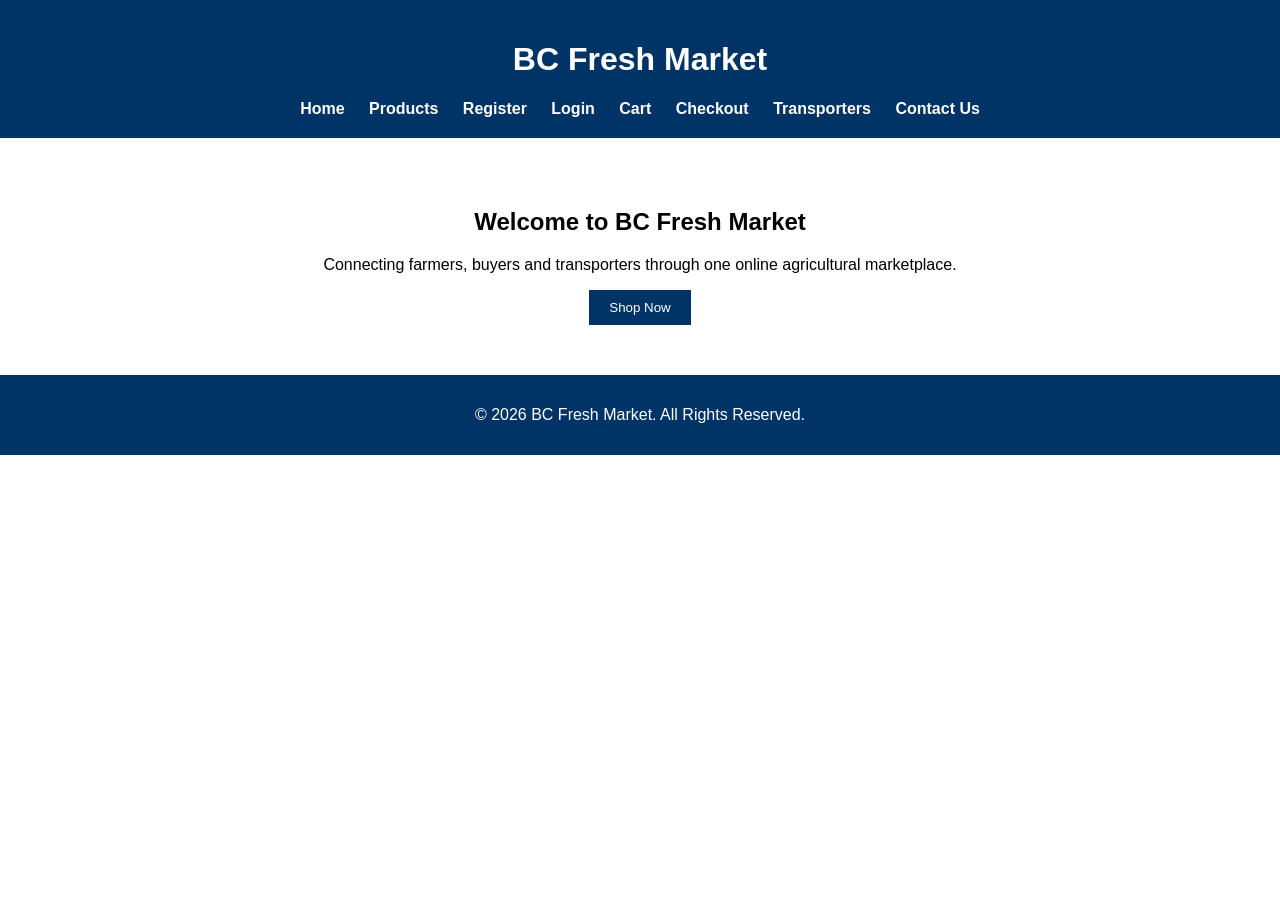
<file: index.html>
<!DOCTYPE html>
<html>
<head>
    <title>BC Harvest Hub</title>
    <link rel="stylesheet" href="css/style.css">
</head>
<body>

    <header>
        <h1>BC Fresh Market</h1>

        <nav>
            <a href="index.html">Home</a>
            <a href="products.php">Products</a>
            <a href="register.php">Register</a>
            <a href="login.php">Login</a>
            <a href="cart.html">Cart</a>
            <a href="checkout.php">Checkout</a>
            <a href="transporters.html">Transporters</a>
            <a href="contact.html">Contact Us</a>
        </nav>
    </header>

    <main>
        <h2>Welcome to BC Fresh Market</h2>

        <p>
            Connecting farmers, buyers and transporters through one
            online agricultural marketplace.
        </p>

        <button type="button" onclick="window.location.href='products.php'">Shop Now</button>
    </main>

    <footer>
        <p>&copy; 2026 BC Fresh Market. All Rights Reserved.</p>
    </footer>

</body>
</html>
</file>
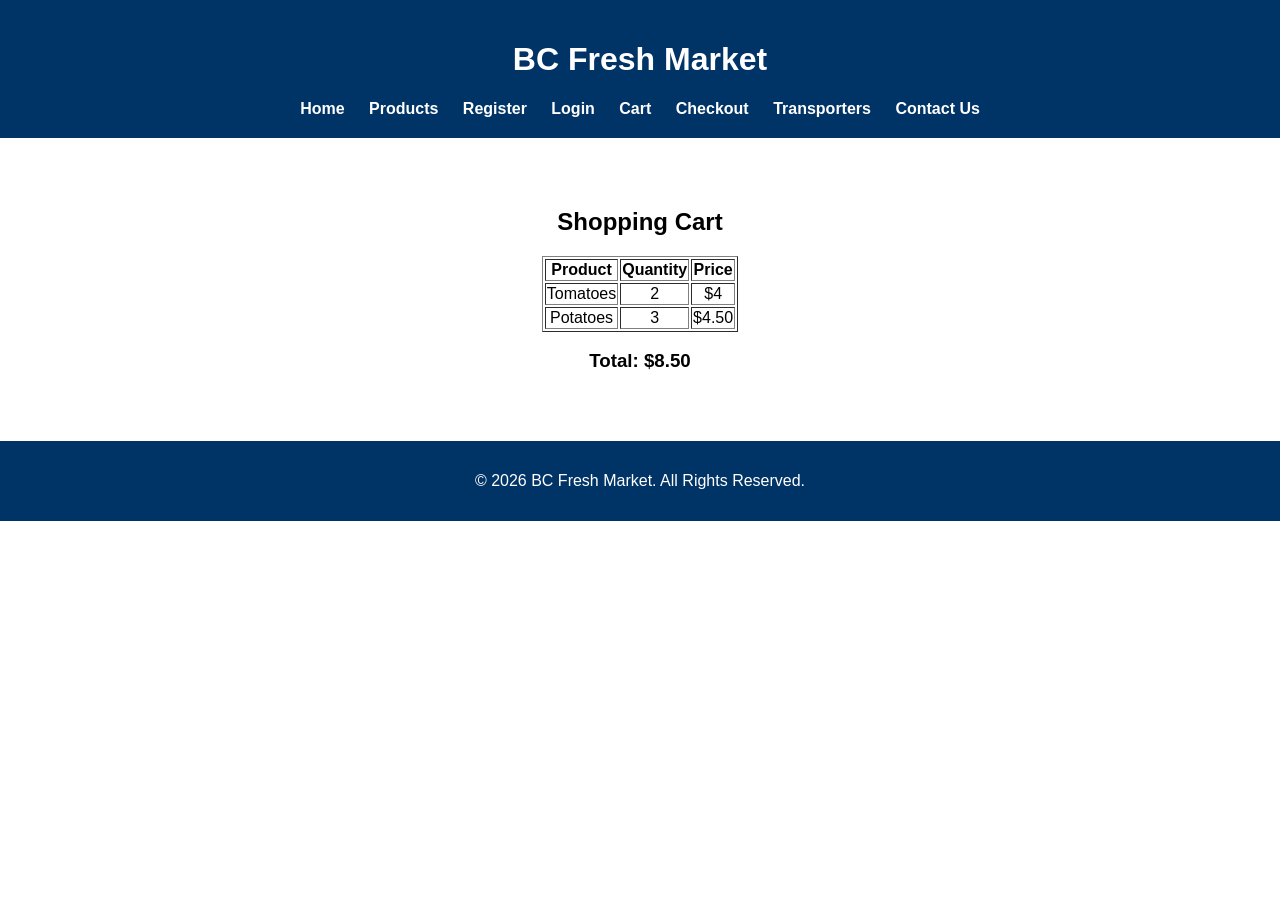
<file: cart.html>
<!DOCTYPE html>
<html>
<head>
    <title>Cart - BC Fresh Market</title>
    <link rel="stylesheet" href="css/style.css">
</head>
<body>

<header>
    <h1>BC Fresh Market</h1>

    <nav>
        <a href="index.html">Home</a>
        <a href="products.php">Products</a>
        <a href="register.php">Register</a>
        <a href="login.php">Login</a>
        <a href="cart.html">Cart</a>
        <a href="checkout.php">Checkout</a>
        <a href="transporters.html">Transporters</a>
        <a href="contact.html">Contact Us</a>
    </nav>
</header>

<main>
    <h2>Shopping Cart</h2>

    <table border="1" align="center">
        <tr>
            <th>Product</th>
            <th>Quantity</th>
            <th>Price</th>
        </tr>

        <tr>
            <td>Tomatoes</td>
            <td>2</td>
            <td>$4</td>
        </tr>

        <tr>
            <td>Potatoes</td>
            <td>3</td>
            <td>$4.50</td>
        </tr>
    </table>

    <h3>Total: $8.50</h3>
</main>

<footer>
    <p>&copy; 2026 BC Fresh Market. All Rights Reserved.</p>
</footer>

</body>
</html>
</file>
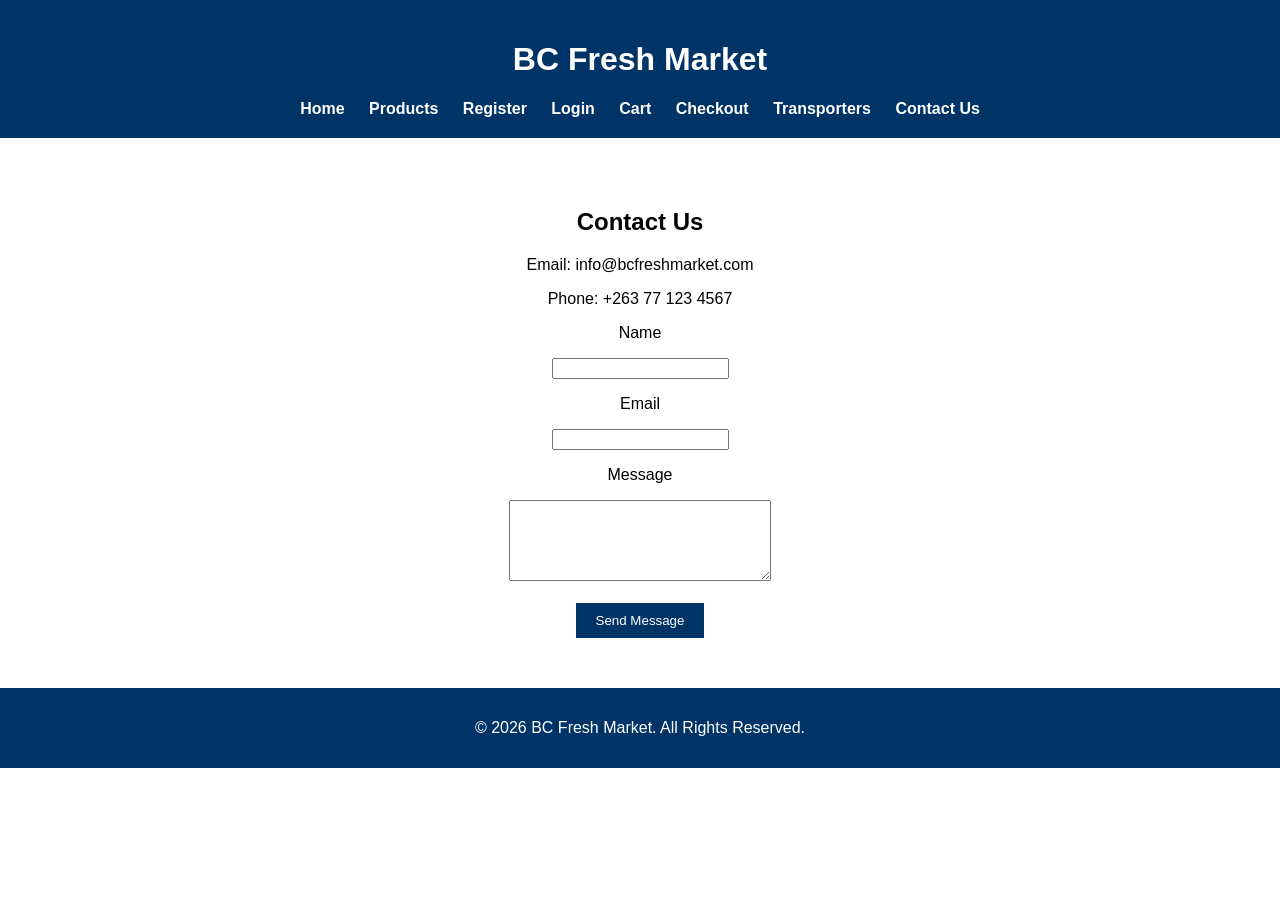
<file: contact.html>
<!DOCTYPE html>
<html>
<head>
    <title>Contact Us - BC Fresh Market</title>
    <link rel="stylesheet" href="css/style.css">
</head>
<body>

<header>
    <h1>BC Fresh Market</h1>

    <nav>
        <a href="index.html">Home</a>
        <a href="products.php">Products</a>
        <a href="register.php">Register</a>
        <a href="login.php">Login</a>
        <a href="cart.html">Cart</a>
        <a href="checkout.php">Checkout</a>
        <a href="transporters.html">Transporters</a>
        <a href="contact.html">Contact Us</a>
    </nav>
</header>

<main>
    <h2>Contact Us</h2>

    <p>Email: info@bcfreshmarket.com</p>
    <p>Phone: +263 77 123 4567</p>

    <form>
        <p>Name</p>
        <input type="text">

        <p>Email</p>
        <input type="email">

        <p>Message</p>
        <textarea rows="5" cols="30"></textarea>

        <br><br>

        <button type="submit">Send Message</button>
    </form>
</main>

<footer>
    <p>&copy; 2026 BC Fresh Market. All Rights Reserved.</p>
</footer>

</body>
</html>
</file>
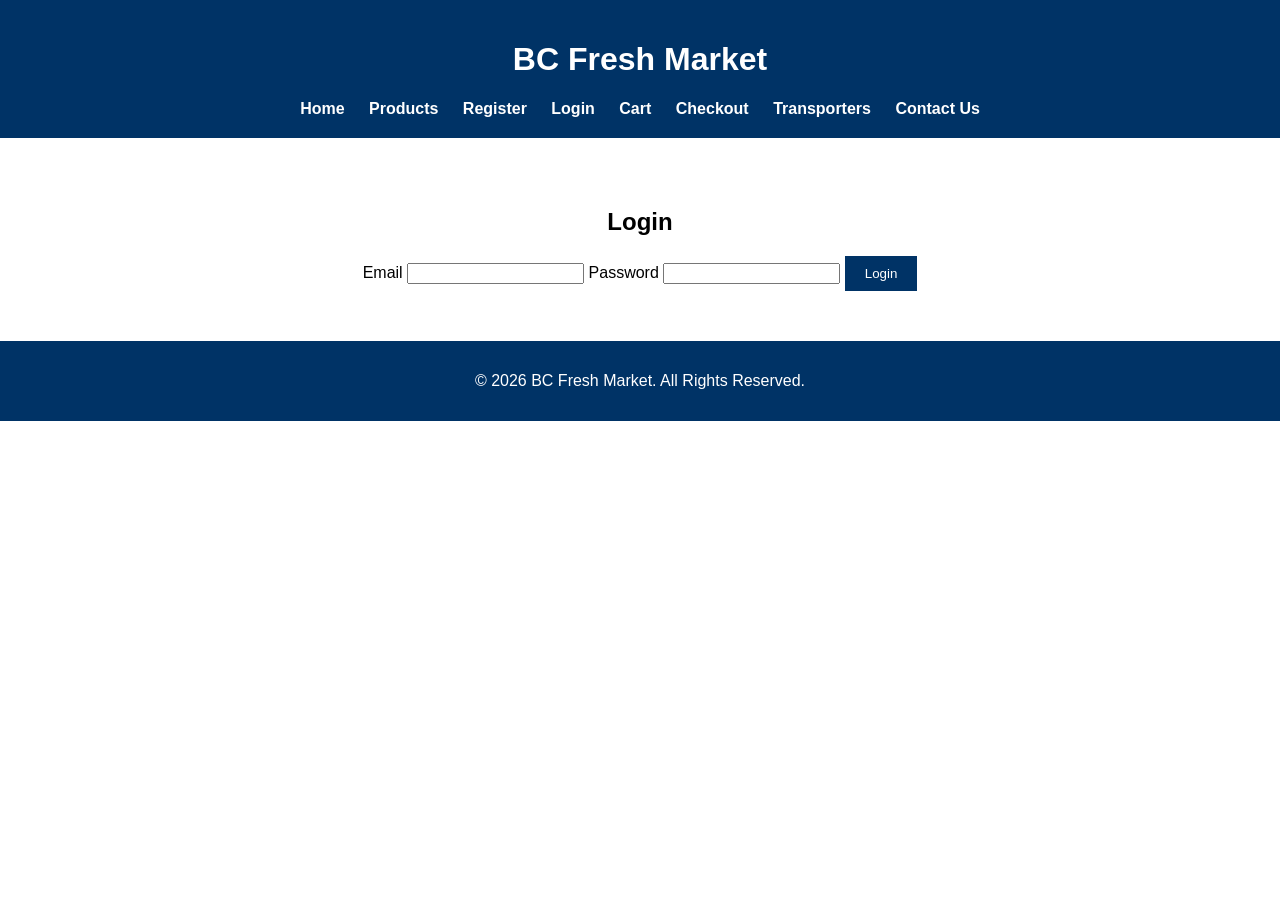
<file: login.html>
﻿<!DOCTYPE html>
<html lang="en">
<head>
    <meta charset="UTF-8">
    <title>Login - BC Fresh Market</title>
    <link rel="stylesheet" href="css/style.css">
</head>
<body>

<header>
    <h1>BC Fresh Market</h1>

    <nav>
        <a href="index.html">Home</a>
        <a href="products.php">Products</a>
        <a href="register.php">Register</a>
        <a href="login.php">Login</a>
        <a href="cart.html">Cart</a>
        <a href="checkout.php">Checkout</a>
        <a href="transporters.html">Transporters</a>
        <a href="contact.html">Contact Us</a>
    </nav>
</header>

<main>
    <h2>Login</h2>
    <div id="auth-message" class="form-message"></div>

    <form id="login-form" action="login_process.php" method="post">
        <label for="email">Email</label>
        <input id="email" name="email" type="email" required>

        <label for="password">Password</label>
        <input id="password" name="password" type="password" required minlength="6">

        <button type="submit">Login</button>
    </form>
</main>

<footer>
    <p>&copy; 2026 BC Fresh Market. All Rights Reserved.</p>
</footer>

<script>
    const params = new URLSearchParams(window.location.search);
    const messageBox = document.getElementById('auth-message');
    if (params.has('error')) {
        const code = params.get('error');
        const messages = {
            invalid_request: 'Invalid request. Please submit the login form.',
            invalid_credentials: 'Invalid email or password. Please try again.'
        };
        messageBox.textContent = messages[code] || 'Login failed. Please try again.';
        messageBox.style.color = 'red';
    }
    if (params.has('registered')) {
        messageBox.textContent = 'Registration successful. Please log in.';
        messageBox.style.color = 'green';
    }
</script>
</body>
</html>
</file>
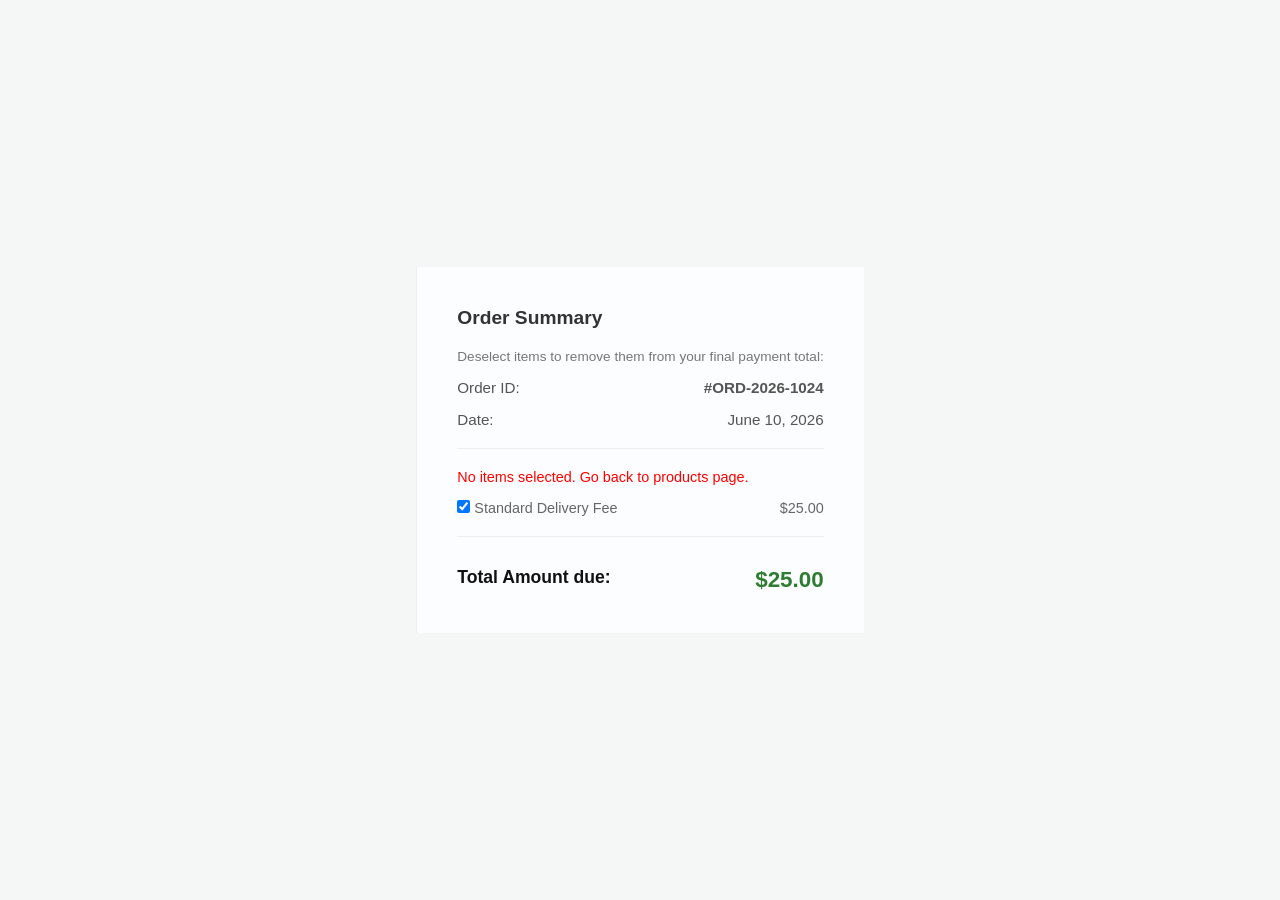
<file: payment.html>
﻿<!DOCTYPE html>
<html lang="en">
    <head>
        <link rel = "stylesheet" href = "style.css">
        <meta charset="UTF-8">
    </head>
<aside class="checkout-sidebar">
            <h3>Order Summary</h3>
            <p style="font-size: 0.85rem; color: #777; margin-bottom: 15px;">Deselect items to remove them from your final payment total:</p>
            
            <div class="summary-details">
                <div class="summary-row">
                    <span>Order ID:</span>
                    <strong>#ORD-2026-1024</strong>
                </div>
                <div class="summary-row">
                    <span>Date:</span>
                    <span>June 10, 2026</span>
                </div>
                <hr>
                
                <div id="dynamic-items"></div>
                
                <div class="summary-row product-item">
                    <label class="item-selector">
                        <input type="checkbox" class="product-checkbox" data-price="25.00" id="delivery-checkbox" checked>
                        <span>Standard Delivery Fee</span>
                    </label>
                    <span>$25.00</span>
                </div>
                
                <hr>
                <div class="summary-row total-row">
                    <span>Total Amount due:</span>
                    <span class="total-price" id="total-display">$0.00</span>
                </div>
            </div>
        </aside>
    </div>

    <script>
        document.addEventListener('DOMContentLoaded', () => {
            const itemsContainer = document.getElementById('dynamic-items');
            const totalDisplay = document.getElementById('total-display');
            
            // Retrieve chosen items list from browser memory
            const rawData = localStorage.getItem('checkoutCart');
            const cartItems = rawData ? JSON.parse(rawData) : [];

            if (cartItems.length === 0) {
                itemsContainer.innerHTML = `<p style="color:red; font-size:0.9rem;">No items selected. Go back to products page.</p>`;
            }

            // Loop and render each item dynamically as a checkbox row
            cartItems.forEach(item => {
                const itemRow = document.createElement('div');
                itemRow.className = 'summary-row product-item';
                itemRow.style.marginBottom = '12px';
                
                itemRow.innerHTML = `
                    <label class="item-selector">
                        <input type="checkbox" class="product-checkbox" data-price="${item.price}" checked>
                        <span>${item.name}</span>
                    </label>
                    <span>$${parseFloat(item.price).toFixed(2)}</span>
                `;
                itemsContainer.appendChild(itemRow);
            });

            // Master logic to recalculate checked amounts dynamically
            function updateTotal() {
                let total = 0;
                const checkboxes = document.querySelectorAll('.product-checkbox');
                checkboxes.forEach(checkbox => {
                    if (checkbox.checked) {
                        total += parseFloat(checkbox.getAttribute('data-price'));
                    }
                });
                totalDisplay.textContent = `$${total.toFixed(2)}`;
            }

            // Bind change events to all generated checkboxes
            document.querySelectorAll('.product-checkbox').forEach(checkbox => {
                checkbox.addEventListener('change', updateTotal);
            });

            // Run initial calculation when entering checkout page
            updateTotal();
        });
    </script>
</file>
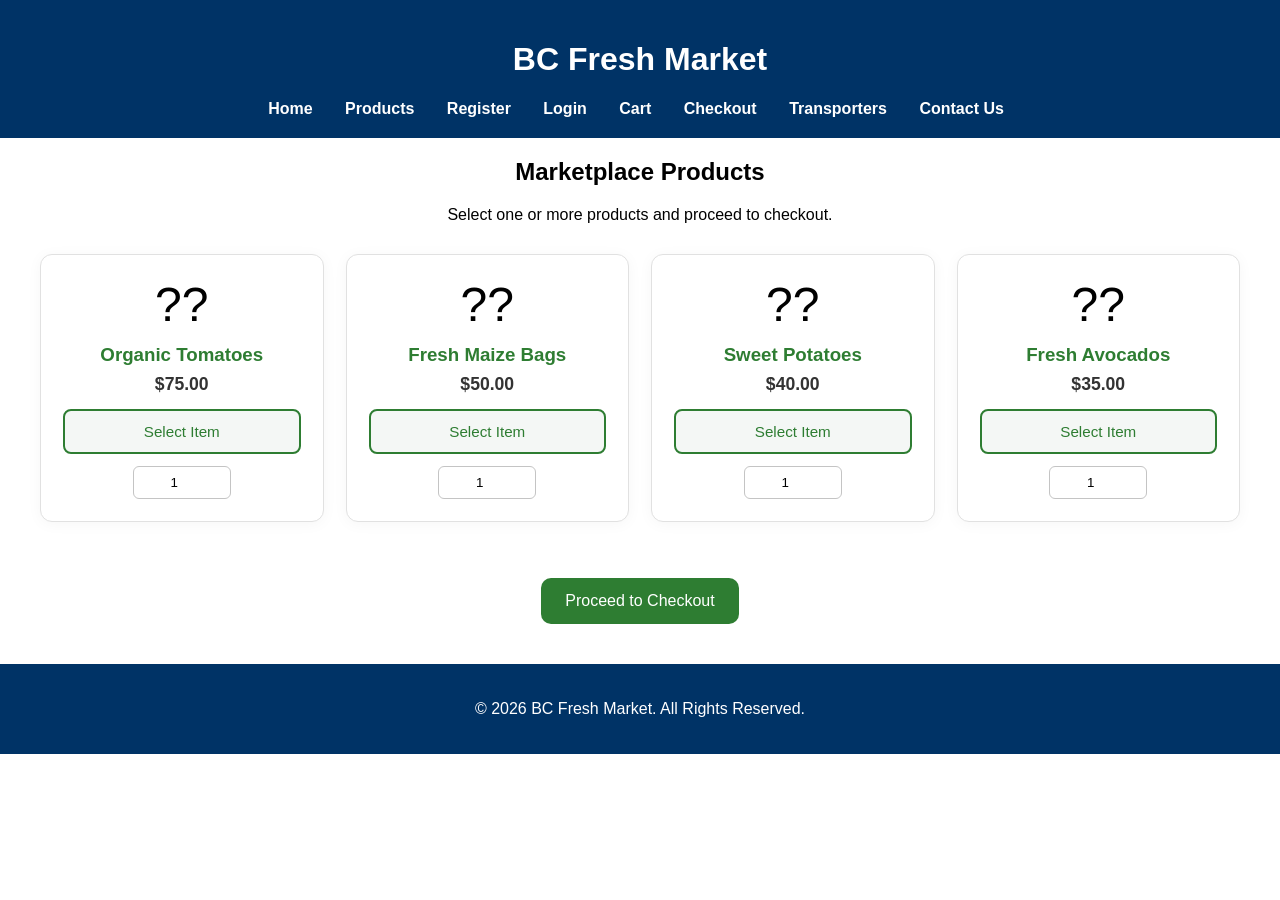
<file: products.html>
<!DOCTYPE html>
<html lang="en">
<head>
    <meta charset="UTF-8">
    <meta name="viewport" content="width=device-width, initial-scale=1.0">
    <title>Products - BC Fresh Market</title>
    <link rel="stylesheet" href="css/style.css">
    <style>
        .products-grid {
            display: grid;
            grid-template-columns: repeat(auto-fill, minmax(240px, 1fr));
            gap: 22px;
            margin: 30px 0;
        }
        .product-card {
            background: #fff;
            border: 1px solid #e1e1e1;
            border-radius: 12px;
            padding: 22px;
            text-align: center;
            box-shadow: 0 2px 15px rgba(0, 0, 0, 0.04);
        }
        .product-card h3 {
            margin: 12px 0 8px;
            color: #2e7d32;
        }
        .product-price {
            margin-bottom: 14px;
            font-size: 1.1rem;
            font-weight: 700;
            color: #333;
        }
        .select-btn {
            width: 100%;
            cursor: pointer;
            border: 2px solid #2e7d32;
            background: #f4f7f5;
            color: #2e7d32;
            padding: 12px;
            font-size: 0.95rem;
            border-radius: 8px;
        }
        .select-btn.selected {
            background: #2e7d32;
            color: #ffffff;
        }
        .btn-go-to-checkout {
            display: inline-block;
            margin-top: 26px;
            padding: 14px 24px;
            background: #2e7d32;
            color: #fff;
            border: none;
            border-radius: 10px;
            cursor: pointer;
            font-size: 1rem;
        }
        .product-card input[type="number"] {
            width: 80px;
            margin-top: 12px;
            padding: 8px;
            border: 1px solid #c4c4c4;
            border-radius: 6px;
            text-align: center;
        }
        header, footer { padding: 20px 40px; }
        nav a { margin-right: 18px; }
        main { padding: 0 40px 40px; }
    </style>
</head>
<body>
<header>
    <h1>BC Fresh Market</h1>
    <nav>
        <a href="index.html">Home</a>
        <a href="products.html">Products</a>
        <a href="register.php">Register</a>
        <a href="login.php">Login</a>
        <a href="cart.html">Cart</a>
        <a href="checkout.php">Checkout</a>
        <a href="transporters.html">Transporters</a>
        <a href="contact.html">Contact Us</a>
    </nav>
</header>
<main>
    <section class="catalog-container">
        <h2>Marketplace Products</h2>
        <p>Select one or more products and proceed to checkout.</p>
        <div class="products-grid">
            <div class="product-card" data-id="1" data-name="Organic Tomatoes" data-price="75.00">
                <div style="font-size: 3rem;">??</div>
                <h3>Organic Tomatoes</h3>
                <div class="product-price">$75.00</div>
                <button type="button" class="select-btn" onclick="toggleSelect(this)">Select Item</button>
                <input type="number" min="1" value="1" class="quantity-input" title="Quantity">
            </div>
            <div class="product-card" data-id="2" data-name="Fresh Maize Bags" data-price="50.00">
                <div style="font-size: 3rem;">??</div>
                <h3>Fresh Maize Bags</h3>
                <div class="product-price">$50.00</div>
                <button type="button" class="select-btn" onclick="toggleSelect(this)">Select Item</button>
                <input type="number" min="1" value="1" class="quantity-input" title="Quantity">
            </div>
            <div class="product-card" data-id="3" data-name="Sweet Potatoes" data-price="40.00">
                <div style="font-size: 3rem;">??</div>
                <h3>Sweet Potatoes</h3>
                <div class="product-price">$40.00</div>
                <button type="button" class="select-btn" onclick="toggleSelect(this)">Select Item</button>
                <input type="number" min="1" value="1" class="quantity-input" title="Quantity">
            </div>
            <div class="product-card" data-id="4" data-name="Fresh Avocados" data-price="35.00">
                <div style="font-size: 3rem;">??</div>
                <h3>Fresh Avocados</h3>
                <div class="product-price">$35.00</div>
                <button type="button" class="select-btn" onclick="toggleSelect(this)">Select Item</button>
                <input type="number" min="1" value="1" class="quantity-input" title="Quantity">
            </div>
        </div>
        <button type="button" class="btn-go-to-checkout" onclick="goToCheckout()">Proceed to Checkout</button>
    </section>
</main>
<footer>
    <p>&copy; 2026 BC Fresh Market. All Rights Reserved.</p>
</footer>
<script>
    function toggleSelect(button) {
        button.classList.toggle('selected');
        button.textContent = button.classList.contains('selected') ? '? Selected' : 'Select Item';
    }
    function goToCheckout() {
        const selectedItems = [];
        document.querySelectorAll('.product-card').forEach(card => {
            const button = card.querySelector('.select-btn');
            if (button.classList.contains('selected')) {
                const quantityInput = card.querySelector('.quantity-input');
                const quantity = Math.max(1, parseInt(quantityInput.value, 10) || 1);
                selectedItems.push({
                    product_id: parseInt(card.dataset.id, 10),
                    name: card.dataset.name,
                    price: parseFloat(card.dataset.price),
                    quantity: quantity
                });
            }
        });
        if (selectedItems.length === 0) {
            alert('Please select at least one item before going to checkout.');
            return;
        }
        localStorage.setItem('checkoutCart', JSON.stringify(selectedItems));
        window.location.href = 'checkout.php';
    }
</script>
</body>
</html>
</file>
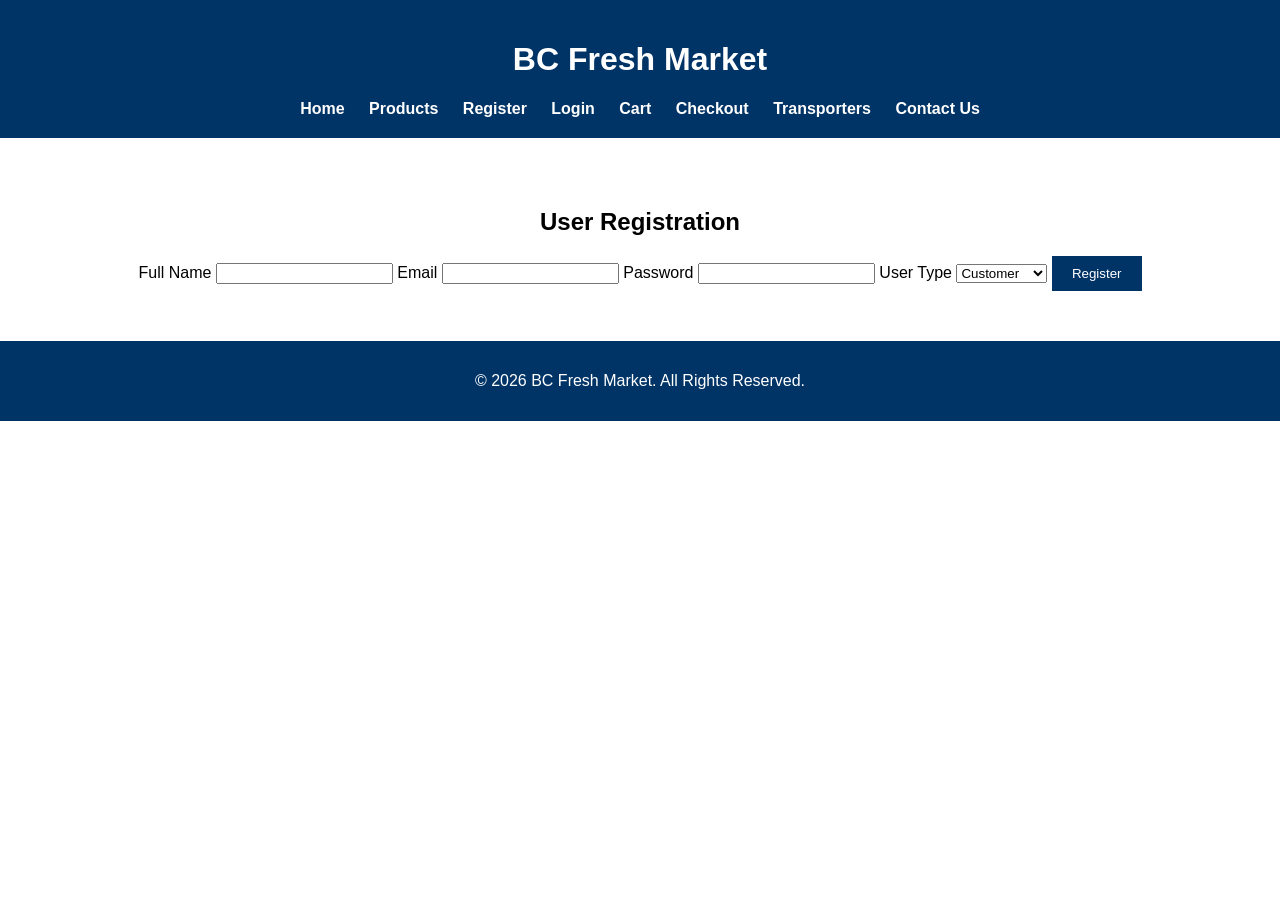
<file: register.html>
<!DOCTYPE html>
<html lang="en">
<head>
    <meta charset="UTF-8">
    <title>Register - BC Fresh Market</title>
    <link rel="stylesheet" href="css/style.css">
</head>
<body>

<header>
    <h1>BC Fresh Market</h1>

    <nav>
        <a href="index.html">Home</a>
        <a href="products.php">Products</a>
        <a href="register.php">Register</a>
        <a href="login.php">Login</a>
        <a href="cart.html">Cart</a>
        <a href="checkout.php">Checkout</a>
        <a href="transporters.html">Transporters</a>
        <a href="contact.html">Contact Us</a>
    </nav>
</header>

<main>
    <h2>User Registration</h2>
    <div id="auth-message" class="form-message"></div>

    <form id="register-form" action="register_process.php" method="post">
        <label for="username">Full Name</label>
        <input id="username" name="username" type="text" required>

        <label for="email">Email</label>
        <input id="email" name="email" type="email" required>

        <label for="password">Password</label>
        <input id="password" name="password" type="password" required minlength="6">

        <label for="role">User Type</label>
        <select id="role" name="role" required>
            <option value="Customer">Customer</option>
            <option value="Farmer">Farmer</option>
            <option value="Transporter">Transporter</option>
        </select>

        <button type="submit">Register</button>
    </form>
</main>

<footer>
    <p>&copy; 2026 BC Fresh Market. All Rights Reserved.</p>
</footer>

<script>
    const params = new URLSearchParams(window.location.search);
    const messageBox = document.getElementById('auth-message');
    if (params.has('error')) {
        const code = params.get('error');
        const messages = {
            invalid_request: 'Invalid request. Please submit the registration form.',
            invalid_input: 'Please complete all registration fields correctly.',
            invalid_email: 'Please enter a valid email address.',
            account_exists: 'An account already exists for this email.',
            server_error: 'A server error occurred. Please try again later.'
        };
        messageBox.textContent = messages[code] || 'Registration failed. Please try again.';
        messageBox.style.color = 'red';
    }
</script>
</body>
</html>
</file>
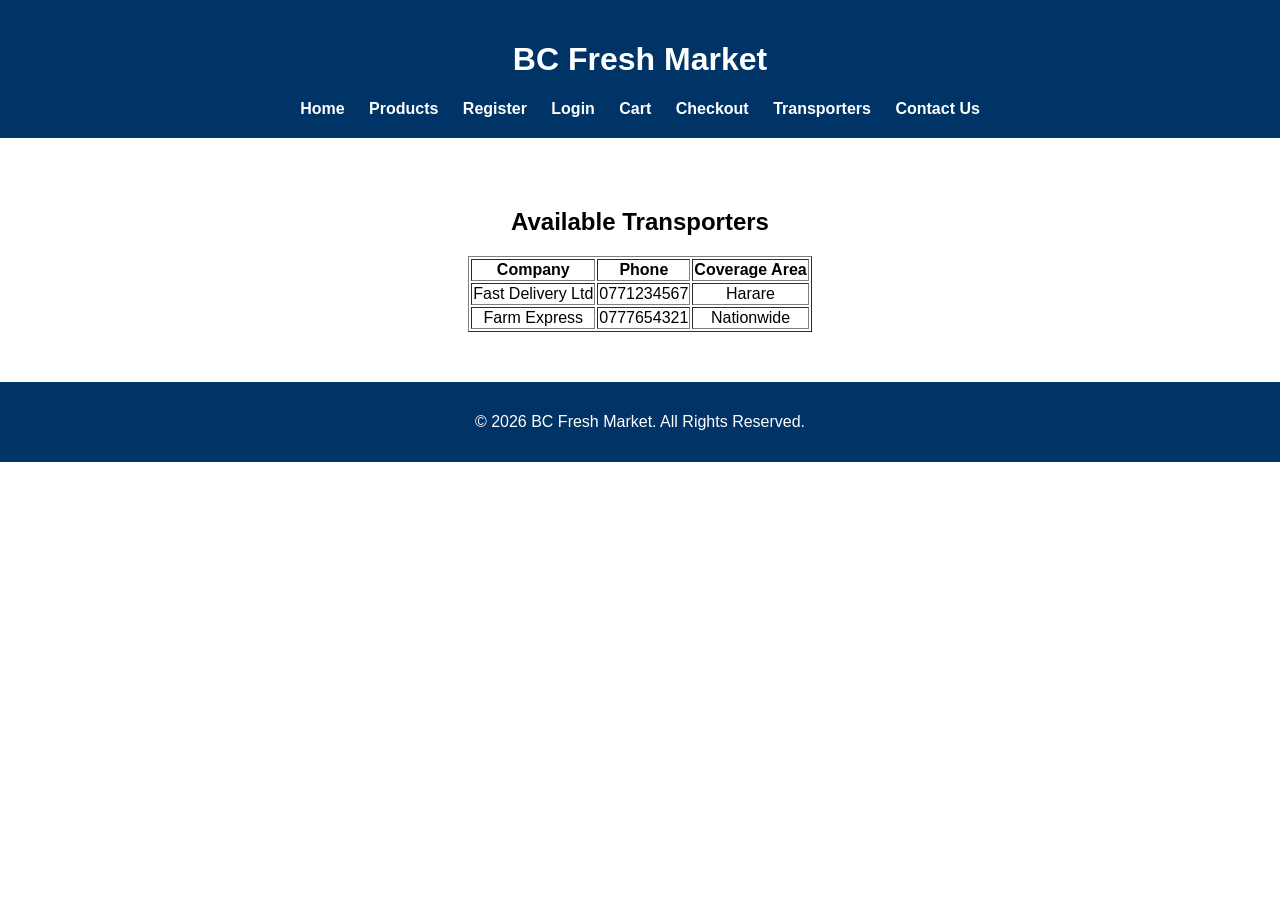
<file: transporters.html>
<!DOCTYPE html>
<html>
<head>
    <title>Transporters - BC Fresh Market</title>
    <link rel="stylesheet" href="css/style.css">
</head>
<body>

<header>
    <h1>BC Fresh Market</h1>

    <nav>
        <a href="index.html">Home</a>
        <a href="products.php">Products</a>
        <a href="register.php">Register</a>
        <a href="login.php">Login</a>
        <a href="cart.html">Cart</a>
        <a href="checkout.php">Checkout</a>
        <a href="transporters.html">Transporters</a>
        <a href="contact.html">Contact Us</a>
    </nav>
</header>

<main>
    <h2>Available Transporters</h2>

    <table border="1" align="center">
        <tr>
            <th>Company</th>
            <th>Phone</th>
            <th>Coverage Area</th>
        </tr>

        <tr>
            <td>Fast Delivery Ltd</td>
            <td>0771234567</td>
            <td>Harare</td>
        </tr>

        <tr>
            <td>Farm Express</td>
            <td>0777654321</td>
            <td>Nationwide</td>
        </tr>

    </table>
</main>

<footer>
    <p>&copy; 2026 BC Fresh Market. All Rights Reserved.</p>
</footer>

</body>
</html>
</file>
<file: css/style.css>
body {
    font-family: Arial, sans-serif;
    margin: 0;
    background-color: white;
    color: black;
}

header {
    background-color: #003366;
    color: white;
    text-align: center;
    padding: 20px;
}

nav {
    margin-top: 10px;
}

nav a {
    color: white;
    text-decoration: none;
    margin: 10px;
    font-weight: bold;
}

main {
    text-align: center;
    padding: 50px;
}

button {
    background-color: #003366;
    color: white;
    border: none;
    padding: 10px 20px;
}

footer {
    background-color: #003366;
    color: white;
    text-align: center;
    padding: 15px;
}
</file>
<file: style.css>
/* --- Global Styles --- */
* {
    box-sizing: border-box;
    margin: 0;
    padding: 0;
    font-family: 'Segoe UI', Tahoma, Geneva, Verdana, sans-serif;
}

body {
    background-color: #f4f7f5;
    color: #333;
    display: flex;
    justify-content: center;
    align-items: center;
    min-height: 100vh;
    padding: 20px;
}

/* --- Layout Container --- */
.checkout-container {
    background: #ffffff;
    width: 100%;
    max-width: 1000px;
    border-radius: 12px;
    box-shadow: 0 4px 20px rgba(0, 0, 0, 0.08);
    display: grid;
    grid-template-columns: 1.5fr 1fr;
    overflow: hidden;
}

/* Responsive collapse for mobile screens */
@media (max-width: 768px) {
    .checkout-container {
        grid-template-columns: 1fr;
    }
    .checkout-sidebar {
        order: -1; /* Summary goes to top on mobile */
    }
}

/* --- Main Content area (Left) --- */
.checkout-main {
    padding: 40px;
}

.checkout-main h2 {
    margin-bottom: 20px;
    color: #2e7d32; /* Deep Agricultural Green */
}

/* --- Status Indicator Badge --- */
.status-indicator {
    display: inline-flex;
    align-items: center;
    padding: 8px 16px;
    border-radius: 20px;
    font-size: 0.9rem;
    margin-bottom: 30px;
}

.status-indicator.pending {
    background-color: #fff8e1;
    color: #b78103;
    border: 1px solid #ffe082;
}

.status-dot {
    width: 8px;
    height: 8px;
    background-color: #ffb300;
    border-radius: 50%;
    margin-right: 8px;
    display: inline-block;
    animation: pulse 1.5s infinite;
}

@keyframes pulse {
    0% { opacity: 0.4; }
    50% { opacity: 1; }
    100% { opacity: 0.4; }
}

/* --- Payment Options (Custom Radio Cards) --- */
.payment-form h3 {
    margin-bottom: 15px;
    font-size: 1.1rem;
    color: #555;
}

.payment-options {
    display: flex;
    flex-direction: column;
    gap: 15px;
    margin-bottom: 30px;
}

.payment-card {
    border: 2px solid #e0e0e0;
    border-radius: 8px;
    padding: 15px;
    display: flex;
    align-items: center;
    cursor: pointer;
    transition: all 0.2s ease-in-out;
}

.payment-card:hover {
    border-color: #a5d6a7;
    background-color: #f9fbf9;
}

.payment-card input[type="radio"] {
    margin-right: 15px;
    accent-color: #2e7d32;
    transform: scale(1.2);
}

.card-content {
    display: flex;
    align-items: center;
    gap: 15px;
}

.card-content .icon {
    font-size: 1.5rem;
}

.card-content .details strong {
    display: block;
    color: #222;
}

.card-content .details small {
    color: #777;
}

/* Highlight card when radio button is selected */
.payment-card:has(input[type="radio"]:checked) {
    border-color: #2e7d32;
    background-color: #f1f8f3;
}

/* --- Pay Button --- */
.btn-pay {
    width: 100%;
    background-color: #2e7d32;
    color: white;
    border: none;
    padding: 16px;
    font-size: 1.1rem;
    font-weight: bold;
    border-radius: 8px;
    cursor: pointer;
    transition: background-color 0.2s;
}

.btn-pay:hover {
    background-color: #1b5e20;
}

/* --- Trust Footer --- */
.trust-footer {
    margin-top: 40px;
    border-top: 1px solid #eee;
    padding-top: 20px;
    text-align: center;
    font-size: 0.85rem;
    color: #777;
}

.badge-icons {
    display: flex;
    justify-content: center;
    gap: 20px;
    margin-top: 10px;
    font-weight: bold;
    color: #555;
}

/* --- Sidebar / Order Summary (Right) --- */
.checkout-sidebar {
    background-color: #fcfdfe;
    border-left: 1px solid #eee;
    padding: 40px;
}

.checkout-sidebar h3 {
    margin-bottom: 20px;
    color: #333;
    font-size: 1.2rem;
}

.summary-details {
    display: flex;
    flex-direction: column;
    gap: 15px;
}

.summary-row {
    display: flex;
    justify-content: space-between;
    font-size: 0.95rem;
    color: #555;
}

.product-item {
    font-size: 0.9rem;
    color: #666;
}

hr {
    border: 0;
    border-top: 1px solid #eee;
    margin: 5px 0;
}

.total-row {
    margin-top: 10px;
    font-size: 1.1rem;
    color: #111;
    font-weight: bold;
}

.total-price {
    font-size: 1.4rem;
    color: #2e7d32;
}
</file>
